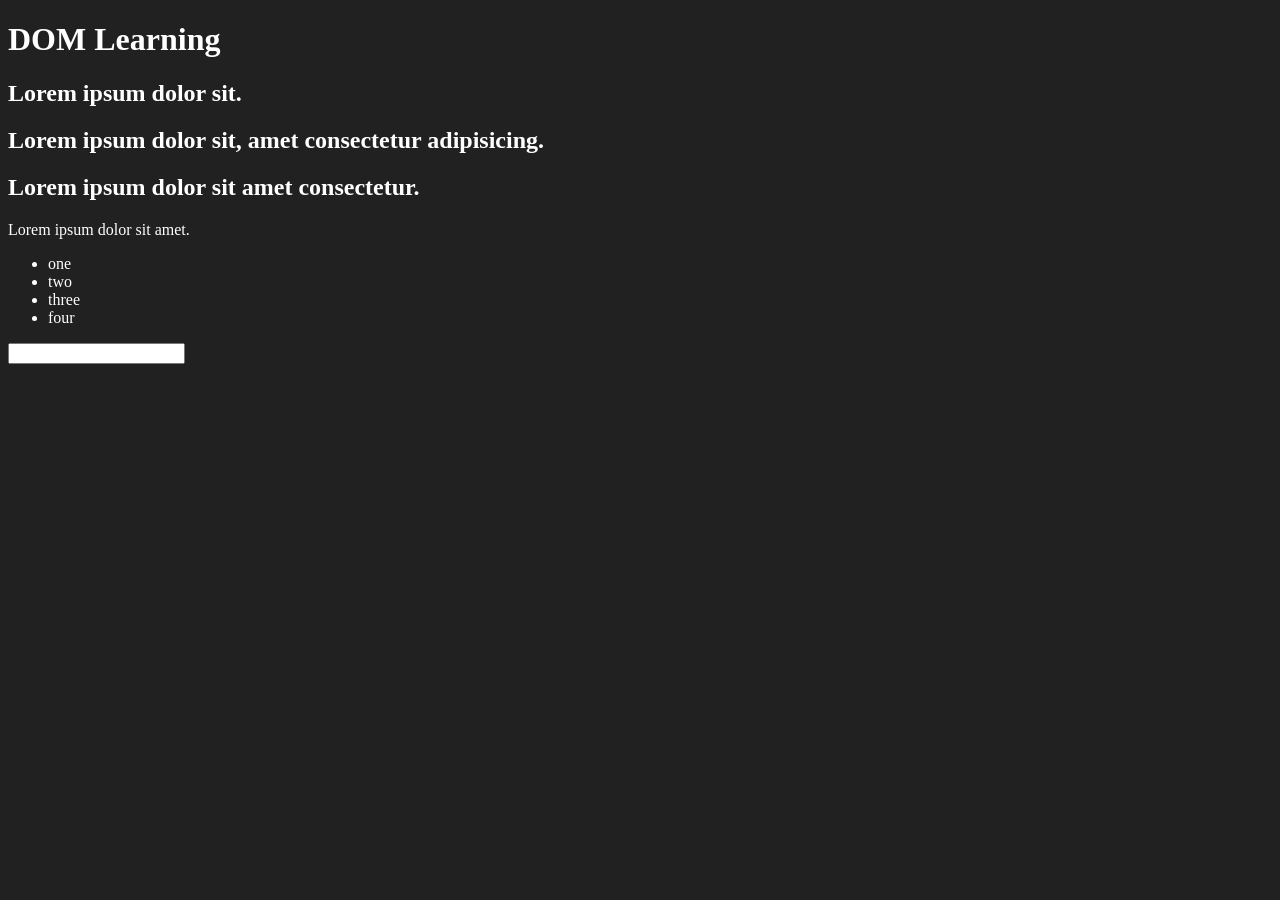
<file: 06_DOM/1.html>
<!DOCTYPE html>
<html lang="en">
<head>
    <meta charset="UTF-8">
    
    <title>DOM Learning</title>
    <style>
        .bg-black{
            background-color: #212121;
            color:#fff;
        }
    </style>
</head>
<body class="bg-black">
   <div class="bg-black">
    <h1 id="title"  class="heading">DOM Learning<span style="display:none;"> test and text</span>  </h1>
    <h2>Lorem ipsum dolor sit.</h2>
    <h2>Lorem ipsum dolor sit, amet consectetur adipisicing.</h2>
    <h2>Lorem ipsum dolor sit amet consectetur.</h2>
        <p>Lorem ipsum dolor sit amet.</p>
        <ul>
         <li class = "list-item">one</li>
         <li class = "list-item">two</li>
        <li class = "list-item">three</li>
    <li class = "list-item">four</li></ul>
        
        <input type="password" name="" id="">


</div>
    
</body>
</html>
</file>
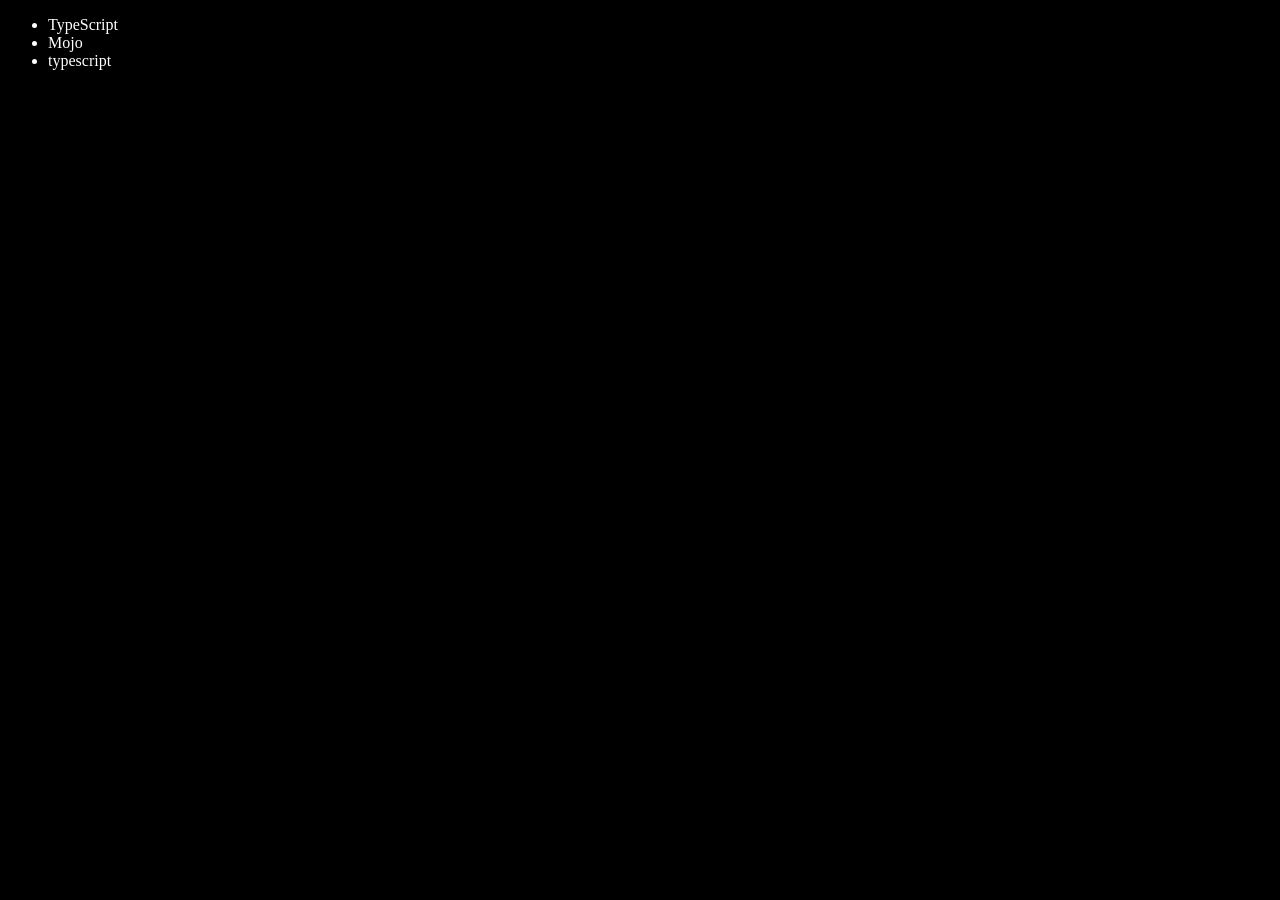
<file: 06_DOM/four.html>
<!DOCTYPE html>
<html lang="en">
<head>
    <meta charset="UTF-8">
    <meta name="viewport" content="width=device-width, initial-scale=1.0">
    <title>Document Object Model</title>
</head>
<body style="background-color: black; color: white;">
    <ul class="language">
        <li>Javascript</li>
    </ul>
    
</body>
<script>
    function addLanguage(langName){
        const li=document.createElement('li');
        li.innerHTML=`${langName}`
        document.querySelector('.language').appendChild(li)

    }
    addLanguage("Python")
    addLanguage("typescript")

    function addoptilanguage(langName){
       const li= document.createElement('li');
       li.appendChild(document.createTextNode(langName))
       document.querySelector('.language').appendChild(li)

    }
    addoptilanguage('golang')

    //Edit
    const secondlang=document.querySelector("li:nth-child(2)")
    //secondlang.innerHTML="Mojo"

    const newli=document.createElement('li')
    newli.textContent="Mojo"
    secondlang.replaceWith(newli)

    //edit
    const firstlang=document.querySelector("li:first-child")
    firstlang.outerHTML = '<li>TypeScript</li>'

    //remove
    const lastlang= document.querySelector('li:last-child')
    lastlang.remove()
</script>
</html>
</file>
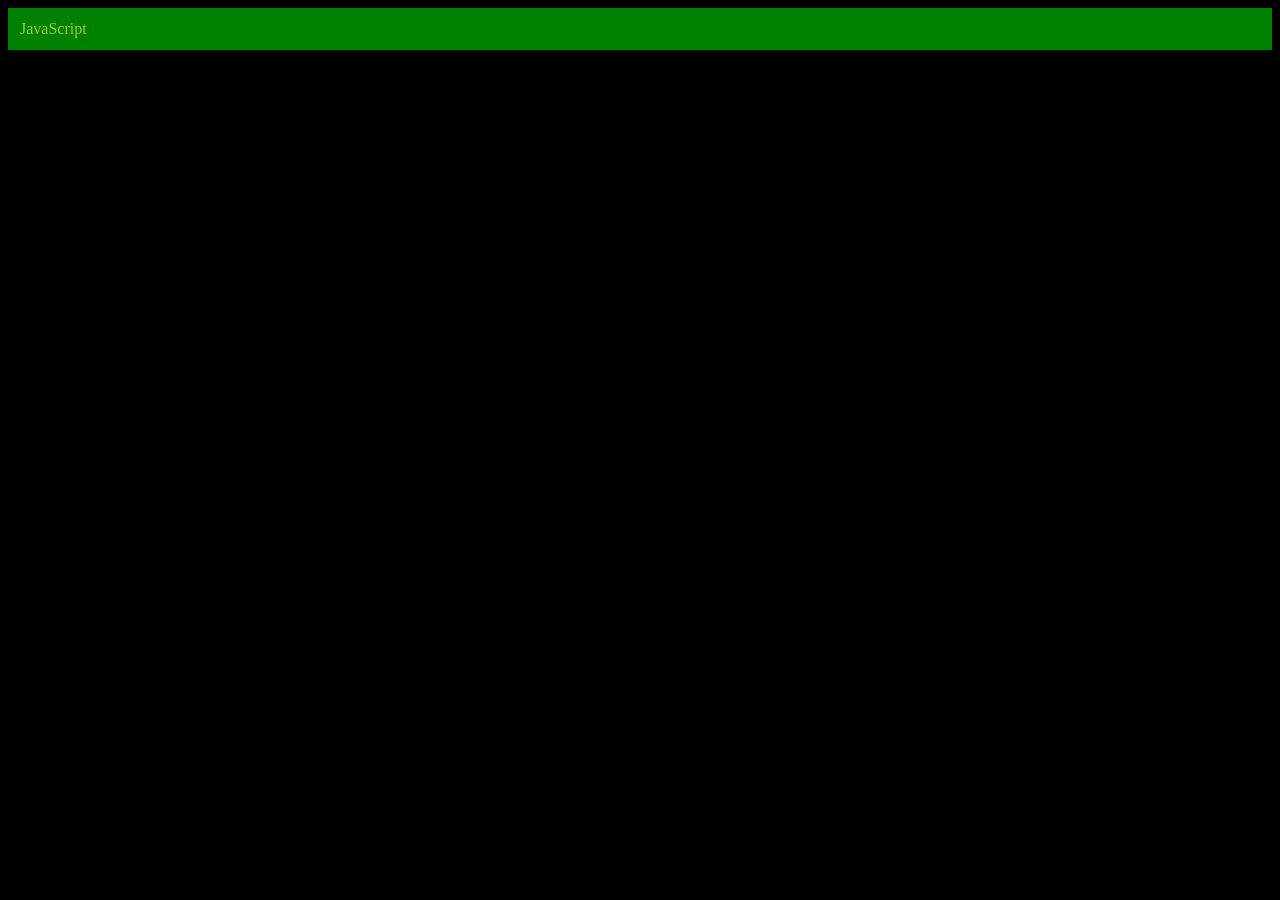
<file: 06_DOM/three.html>
<!DOCTYPE html>
<html lang="en">
<head>
    <meta charset="UTF-8">
    <meta name="viewport" content="width=device-width, initial-scale=1.0">
    <title>Document Object Model</title>
</head>
<body style="background-color: black; color: yellowgreen;">

    
</body>
<script>
    const div=document.createElement('div')
    console.log(div);
    div.className="main"
    div.id=Math.round(Math.random()*10+1)
    div.setAttribute("title","generated title")
    div.style.backgroundColor = "green"
    div.style.padding = "12px"
    // div.innerText = "JavaScript"
    const addtext = document.createTextNode("JavaScript")
    div.appendChild(addtext)

    document.body.appendChild(div)


</script>
</html>
</file>
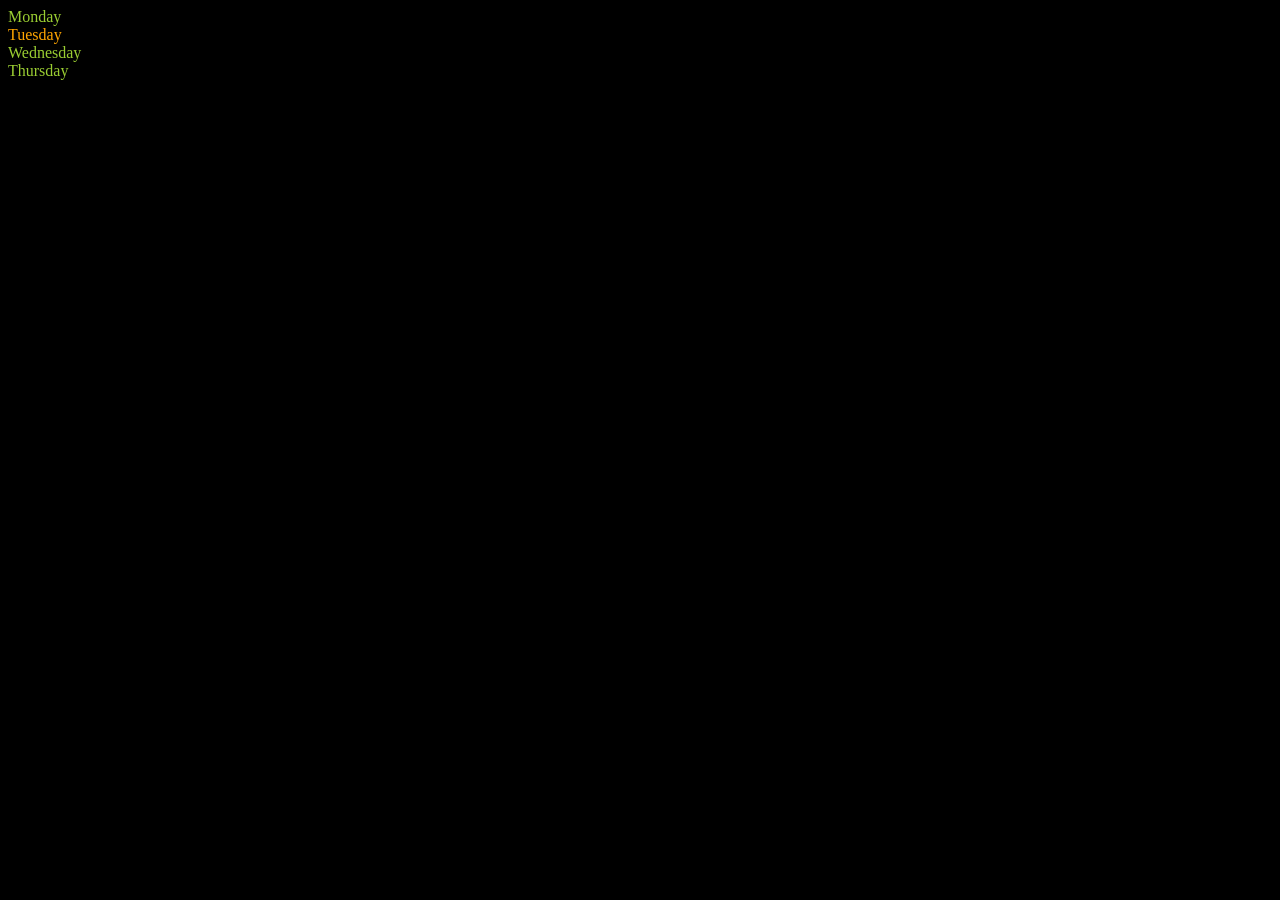
<file: 06_DOM/two.html>
<!doctype html>
<html lang="en">
  <head>
    <meta charset="UTF-8" />
    <meta name="viewport" content="width=device-width, initial-scale=1.0" />
    <title>Document Object Model</title>
  </head>
  <body style="background-color: black; color: yellowgreen">
    <div class="parent">
      <div class="day">Monday</div>
      <div class="day">Tuesday</div>
      <div class="day">Wednesday</div>
      <div class="day">Thursday</div>
    </div>
  </body>
  <script>
    const parent = document.querySelector(".parent");
//     console.log(parent);
//     console.log(parent.children);
//  console.log(parent.children[1].innerHTML);

// for(let i=0;i<parent.children.length;i++){
//     console.log(parent.children[i].innerHTML);

// }
parent.children[1].style.color="orange"
// console.log(parent.firstElementChild.innerHTML)
// console.log(parent.lastElementChild)

const dayone=document.querySelector('.day')
// console.log(dayone)
// console.log(dayone.parentElement)
// console.log(dayone.nextElementSibling)

console.log("NODES: ", parent.childNodes);
  </script>
</html>
</file>
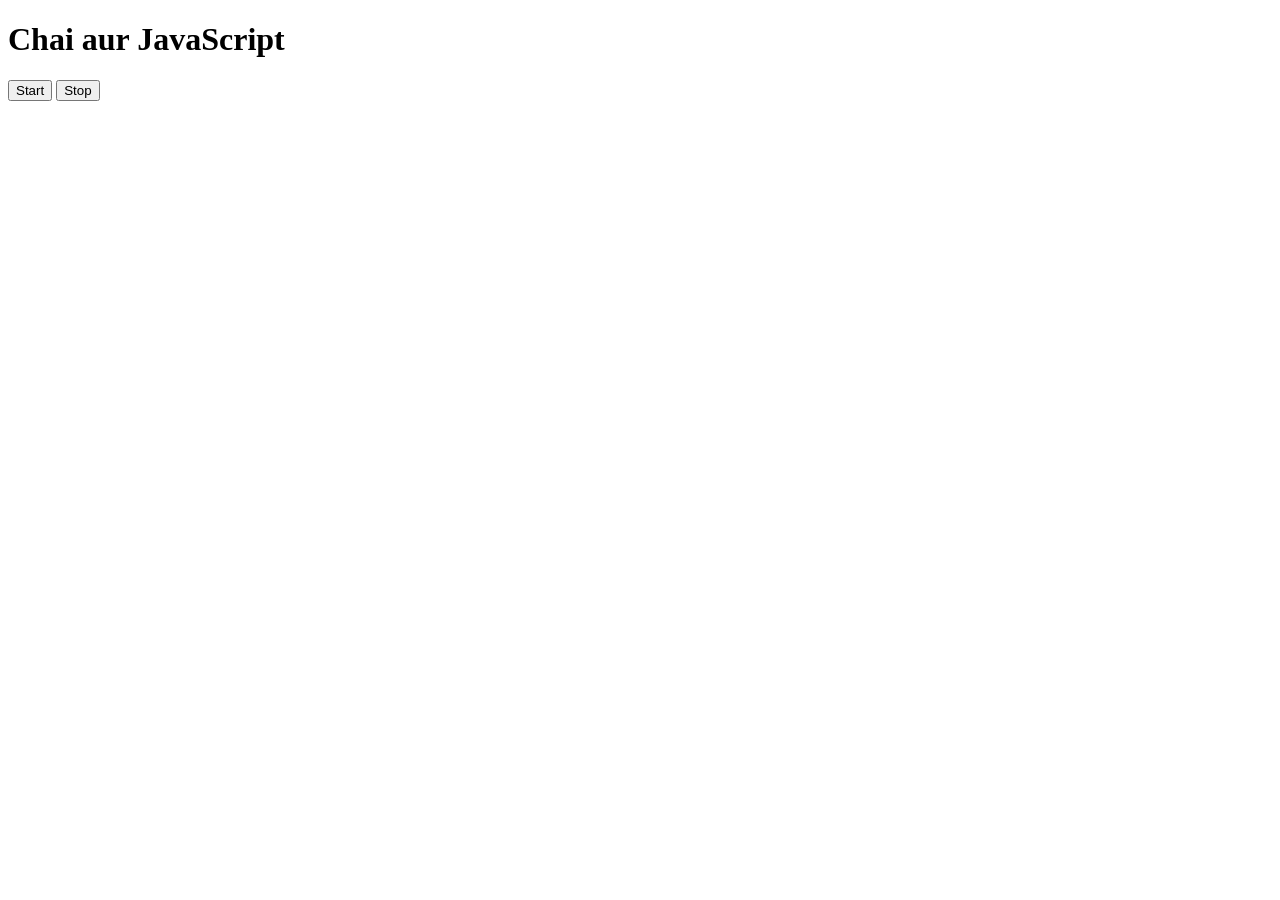
<file: 08_Events/three.html>
<!doctype html>
<html lang="en">
  <head>
    <meta charset="UTF-8" />
    <meta name="viewport" content="width=device-width, initial-scale=1.0" />
    <title>Document</title>
  </head>
  <body>
    <h1>Chai aur JavaScript</h1>
    <button id="start">Start</button>
     <button id="stop">Stop</button>
  </body>
  <script>
    const sayDate=function(){
        console.log("Sonakshi",Date.now())
    }
   let intervalId=null;                                                           
    document.querySelector('#start').addEventListener('click',function(){
        if (!intervalId) {
                console.log("Started");
                intervalId = setInterval(sayDate, 1000);
            }


    })

   
    // const sayDate=function(str){
    //     console.log(str,Date.now())
    // }

   
document.querySelector('#stop').addEventListener('click',function(){
      
            if (intervalId) {
                console.log("Stopped");
                clearInterval(intervalId);
                intervalId = null; // Reset so Start can work again
            }

   
})
   


    
    
  </script>
</html>
</file>
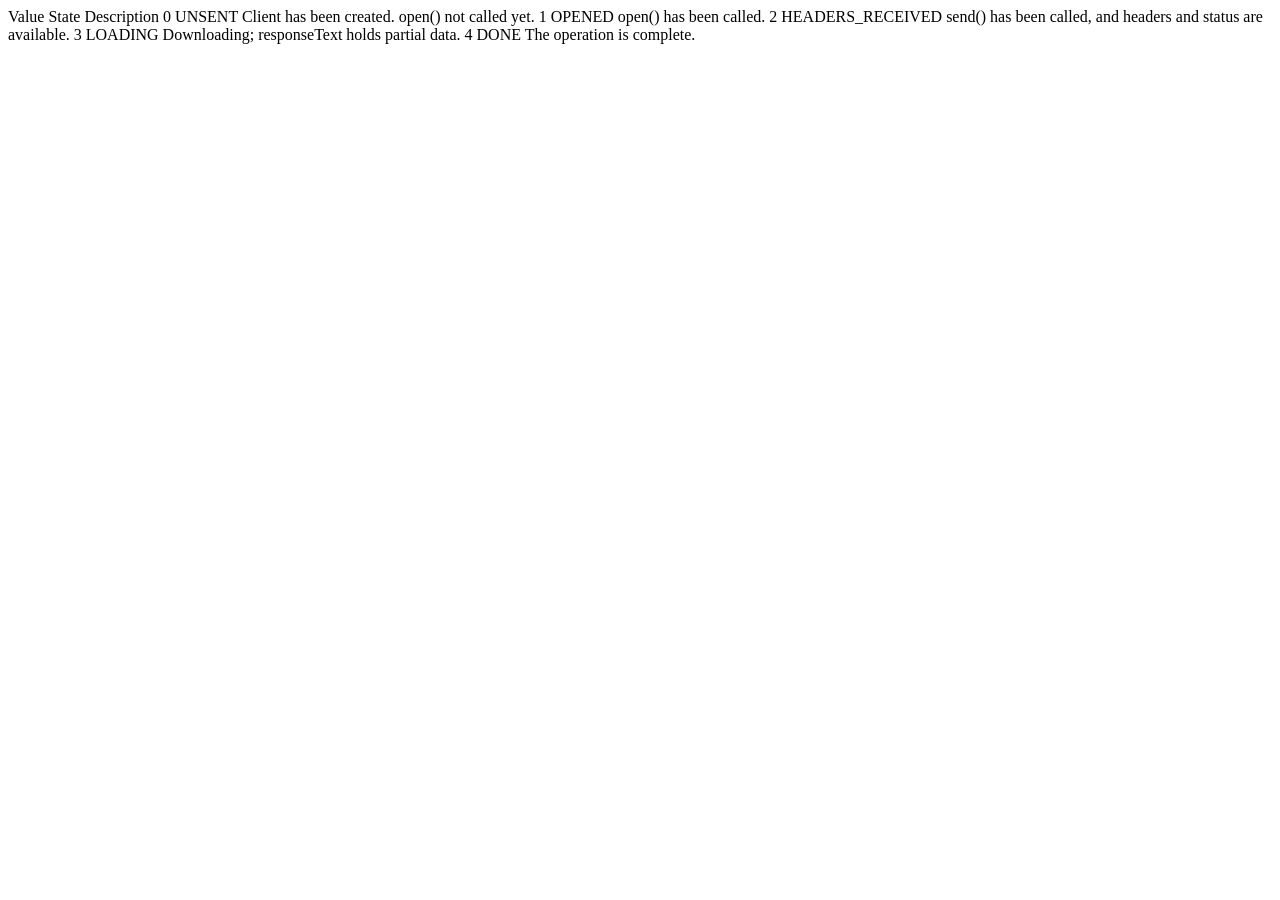
<file: 09_advance_one/ApiRequest.html>
<!doctype html>
<html lang="en">
  <head>
    <meta charset="UTF-8" />
    <meta name="viewport" content="width=device-width, initial-scale=1.0" />
    <title>Document</title>
  </head>
  <body>
    Value State Description 0 UNSENT Client has been created. open() not called
    yet. 1 OPENED open() has been called. 2 HEADERS_RECEIVED send() has been
    called, and headers and status are available. 3 LOADING Downloading;
    responseText holds partial data. 4 DONE The operation is complete.
  </body>
  <script>
    const requestUrl = "https://api.github.com/users/Sonakshi245";
    const xhr = new XMLHttpRequest();
    xhr.open("GET", requestUrl);
    
    xhr.onreadystatechange = function () {
      console.log(xhr.readyState);
      if(xhr.readyState===4){
        const data=JSON.parse(this.responseText)
        console.log(data.followers)
      }
    };
     xhr.send();
  </script>
</html>
</file>
